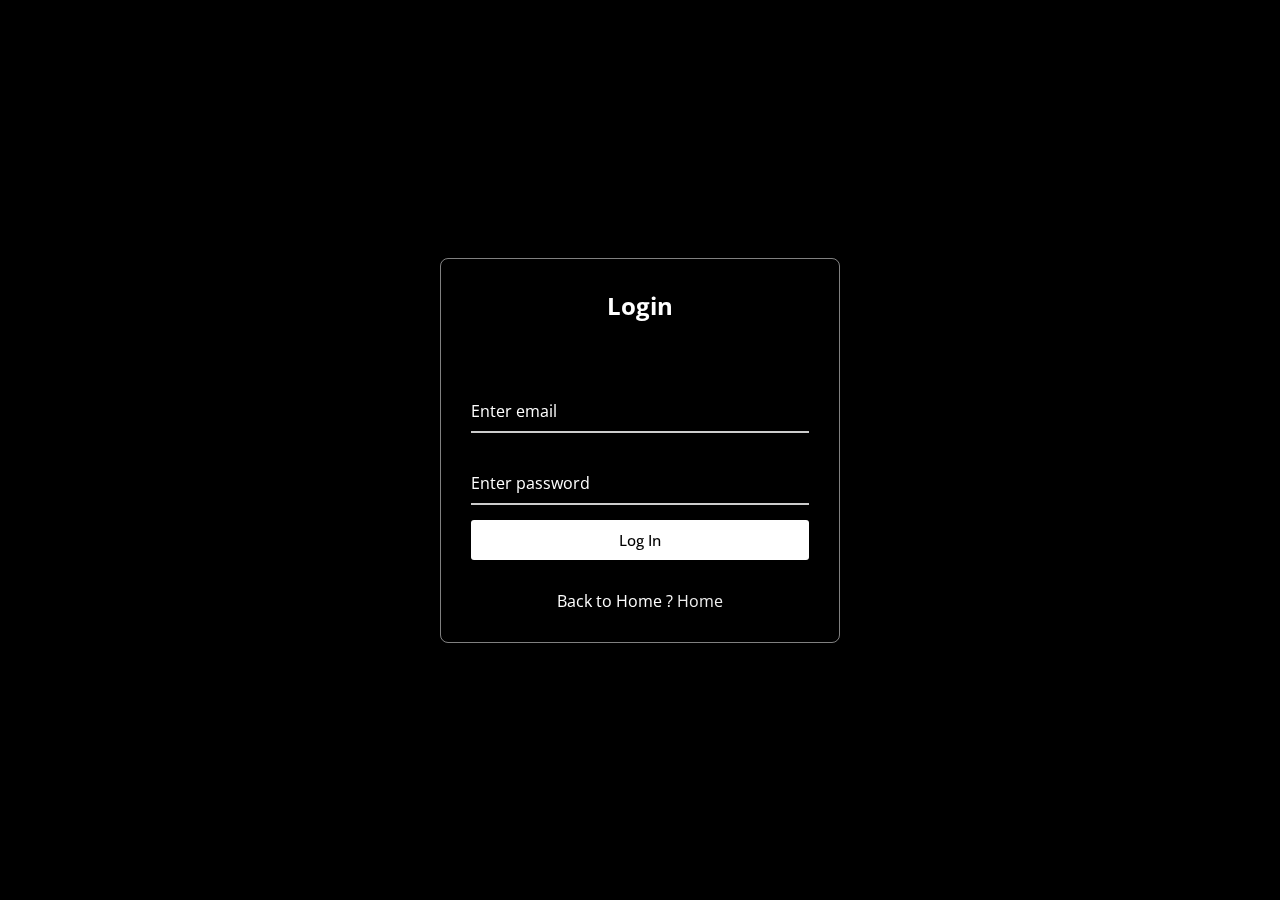
<file: src/main/resources/templates/login.html>
<!DOCTYPE html>
<html lang="en" xmlns:th="http://www.thymeleaf.org">
<head>
  <meta charset="ISO-8859-1">
 <!-- <meta name="viewport" content="width=device-width, initial-scale=1.0"> -->
  <title>Login Page</title>

</head>

<style>
	
	@import url("https://fonts.googleapis.com/css2?family=Open+Sans:wght@200;300;400;500;600;700&display=swap");

* {
  margin: 0;
  padding: 0;
  box-sizing: border-box;
  font-family: "Open Sans", sans-serif;
}

 body {
  display: flex;
  align-items: center;
  justify-content: center;
  min-height: 100vh;
  width: 100%;
  padding: 0 10px;
}

body::before {
  content: "";
  position: absolute;
  width: 100%;
  height: 100%;
  background: url("https://images.pexels.com/photos/281260/pexels-photo-281260.jpeg?auto=compress&cs=tinysrgb&w=600"), #000;
  background-position: center;
  background-size: cover;
} 



.wrapper {
  width: 400px;
  border-radius: 8px;
  padding: 30px;
  text-align: center;
  border: 1px solid rgba(255, 255, 255, 0.5);
  backdrop-filter: blur(9px);
  -webkit-backdrop-filter: blur(9px);
}

form {
  display: flex;
  flex-direction: column;
}

h2 {
  font-size: 1.5rem;
  margin-bottom: 10px;
  color: #fff;
}

.input-field {
  position: relative;
  border-bottom: 2px solid #ccc;
  margin: 15px 0;
}

.input-field label {
  position: absolute;
  top: 50%;
  left: 0;
  transform: translateY(-50%);
  color: #fff;
  font-size: 16px;
  pointer-events: none;
  transition: 0.15s ease;
}

.input-field input {
  width: 100%;
  height: 40px;
  background: transparent;
  border: none;
  outline: none;
  font-size: 16px;
  color: #fff;
}

input[type=date]:required:invalid::-webkit-datetime-edit {
  color: transparent;
}
input[type=date]:focus::-webkit-datetime-edit {
  color:  #fff !important;
}

input[type=file]{
    font-weight: 200;
    font-size: 12px;
    margin-left: 50%;
    padding-top: 5%;
}

select[name=gender]{
  font-weight: 200;
  font-size: 12px;
  margin-left: 50%;
  margin-bottom: 4px;
}

.input-field input:focus~label,
.input-field input:valid~label {
  font-size: 0.8rem;
  top: 10px;
  transform: translateY(-120%);
}

.forget {
  display: flex;
  align-items: center;
  justify-content: space-between;
  margin: 25px 0 35px 0;
  color: #fff;
}

#remember {
  accent-color: #fff;
}

.forget label {
  display: flex;
  align-items: center;
}

.forget label p {
  margin-left: 8px;
}

.wrapper a {
  color: #efefef;
  text-decoration: none;
}

.wrapper a:hover {
  text-decoration: underline;
}

button {
  background: #fff;
  color: #000;
  font-weight: 500;
  border: none;
  padding: 8px 20px;
  cursor: pointer;
  border-radius: 3px;
  font-size: 15px;
  border: 2px solid transparent;
  transition: 0.3s ease;
}

button:hover {
  color: #fff;
  border-color: #fff;
  background: rgba(255, 255, 255, 0.15);
}

.register {
  text-align: center;
  margin-top: 30px;
  color: #fff;
}


	
</style>

<body>
  <div class="wrapper">
    <form action="/login" method="post">
      <h2>Login</h2>
    
	  <div th:if="${param.error}" class="alert alert-danger custom">
		Invalid username & Password</div>  

	<div th:if="${param.logout}" class="alert alert-success custom">
		Logout Sucessfully</div>	  

        <div class="input-field">
        <input type="email" name="username"  required>
        <label>Enter email</label>
      </div>
      <div class="input-field">
        <input type="password" name="password" required>
        <label>Enter password</label>
      </div>

      <button type="submit">Log In</button>
      <div class="register">
        <p>Back to Home ? <a href="/"> Home </a></p>
      </div>
    </form>
  </div>
</body>
</html>
</file>
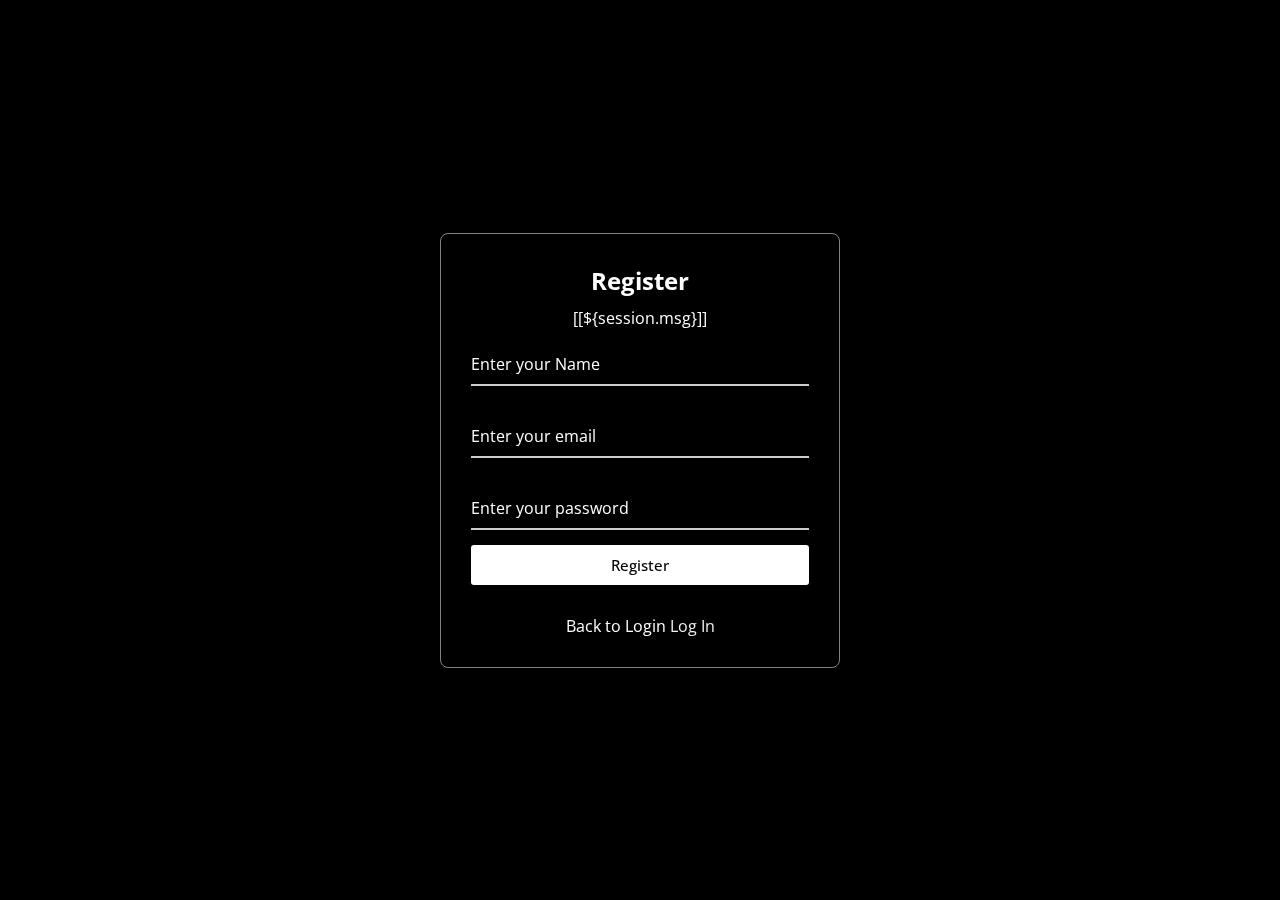
<file: src/main/resources/templates/register.html>
<!DOCTYPE html>
<html lang="en" xmlns="http://www.thymeleaf.org">
<head>
  <meta charset="UTF-8">
  <meta name="viewport" content="width=device-width, initial-scale=1.0">
  <title>Register Page</title>
 <!-- <link rel="stylesheet" href="login.css">  -->
</head>

<style>
	
	@import url("https://fonts.googleapis.com/css2?family=Open+Sans:wght@200;300;400;500;600;700&display=swap");

* {
  margin: 0;
  padding: 0;
  box-sizing: border-box;
  font-family: "Open Sans", sans-serif;
}

 body {
  display: flex;
  align-items: center;
  justify-content: center;
  min-height: 100vh;
  width: 100%;
  padding: 0 10px;
}

body::before {
  content: "";
  position: absolute;
  width: 100%;
  height: 100%;
  background: url("https://images.pexels.com/photos/281260/pexels-photo-281260.jpeg?auto=compress&cs=tinysrgb&w=600"), #000;
  background-position: center;
  background-size: cover;
} 



.wrapper {
  width: 400px;
  border-radius: 8px;
  padding: 30px;
  text-align: center;
  border: 1px solid rgba(255, 255, 255, 0.5);
  backdrop-filter: blur(9px);
  -webkit-backdrop-filter: blur(9px);
}

form {
  display: flex;
  flex-direction: column;
}

h2 {
  font-size: 1.5rem;
  margin-bottom: 10px;
  color: #fff;
}

.input-field {
  position: relative;
  border-bottom: 2px solid #ccc;
  margin: 15px 0;
}

.input-field label {
  position: absolute;
  top: 50%;
  left: 0;
  transform: translateY(-50%);
  color: #fff;
  font-size: 16px;
  pointer-events: none;
  transition: 0.15s ease;
}

.input-field input {
  width: 100%;
  height: 40px;
  background: transparent;
  border: none;
  outline: none;
  font-size: 16px;
  color: #fff;
}

input[type=date]:required:invalid::-webkit-datetime-edit {
  color: transparent;
}
input[type=date]:focus::-webkit-datetime-edit {
  color:  #fff !important;
}

input[type=file]{
    font-weight: 200;
    font-size: 12px;
    margin-left: 50%;
    padding-top: 5%;
}

select[name=gender]{
  font-weight: 200;
  font-size: 12px;
  margin-left: 50%;
  margin-bottom: 4px;
}

.input-field input:focus~label,
.input-field input:valid~label {
  font-size: 0.8rem;
  top: 10px;
  transform: translateY(-120%);
}

.forget {
  display: flex;
  align-items: center;
  justify-content: space-between;
  margin: 25px 0 35px 0;
  color: #fff;
}

#remember {
  accent-color: #fff;
}

.forget label {
  display: flex;
  align-items: center;
}

.forget label p {
  margin-left: 8px;
}

.wrapper a {
  color: #efefef;
  text-decoration: none;
}

.wrapper a:hover {
  text-decoration: underline;
}

button {
  background: #fff;
  color: #000;
  font-weight: 500;
  border: none;
  padding: 8px 20px;
  cursor: pointer;
  border-radius: 3px;
  font-size: 15px;
  border: 2px solid transparent;
  transition: 0.3s ease;
}

button:hover {
  color: #fff;
  border-color: #fff;
  background: rgba(255, 255, 255, 0.15);
}

.register {
  text-align: center;
  margin-top: 30px;
  color: #fff;
}

.custom{
	color:white;
}

	
</style>

<body>
  <div class="wrapper">
    <form action="createUser" method="post">
      <h2>Register</h2>

      <th:block th:if="${session.msg}">
        <p class="text-center fs-4 text-success custom">[[${session.msg}]]</p>
        <th:block th:text="${#session.removeAttribute('msg')}"></th:block>  
      </th:block>   
      
      <div class="input-field">
        <input type="text" name="fullName" required>
        <label>Enter your Name</label>
      </div>
        <div class="input-field">
        <input type="email" name="email" required>
        <label>Enter your email</label>
      </div>
      <div class="input-field">
        <input type="password" name="password" required>
        <label>Enter your password</label>
      </div>
      <button type="submit">Register</button>
      <div class="register">
        <p>Back to Login <a href="/signin">Log In</a></p>
      </div>
    </form>
  </div>
</body>
</html>
</file>
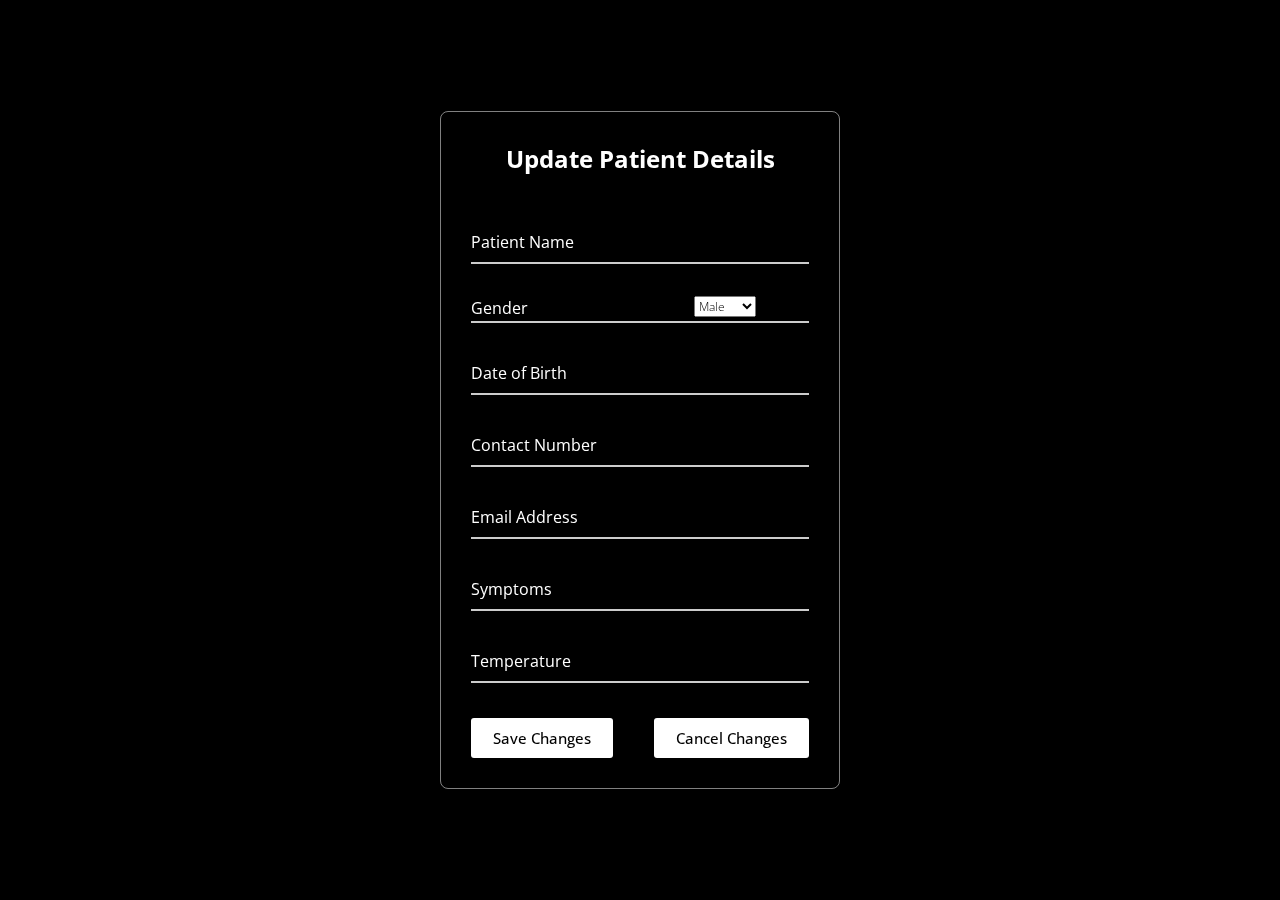
<file: src/main/resources/templates/update.html>
<!DOCTYPE html>
<html lang="en" xmlns:th="http://www.thymeleaf.org">

<head>
  <meta charset="ISO-8859-1">
  
    <title>Update Patient Details</title>
  
</head>

<style>
	@import url("https://fonts.googleapis.com/css2?family=Open+Sans:wght@200;300;400;500;600;700&display=swap");

* {
  margin: 0;
  padding: 0;
  box-sizing: border-box;
  font-family: "Open Sans", sans-serif;
}

 body {
  display: flex;
  align-items: center;
  justify-content: center;
  min-height: 100vh;
  width: 100%;
  padding: 0 10px;
}

body::before {
  content: "";
  position: absolute;
  width: 100%;
  height: 100%;
  background: url("https://images.pexels.com/photos/281260/pexels-photo-281260.jpeg?auto=compress&cs=tinysrgb&w=600"), #000;
  background-position: center;
  background-size: cover;
} 



.wrapper {
  width: 400px;
  border-radius: 8px;
  padding: 30px;
  text-align: center;
  border: 1px solid rgba(255, 255, 255, 0.5);
  backdrop-filter: blur(9px);
  -webkit-backdrop-filter: blur(9px);
}

form {
  display: flex;
  flex-direction: column;
}

h2 {
  font-size: 1.5rem;
  margin-bottom: 10px;
  color: #fff;
}

.input-field {
  position: relative;
  border-bottom: 2px solid #ccc;
  margin: 15px 0;
}

.input-field label {
  position: absolute;
  top: 50%;
  left: 0;
  transform: translateY(-50%);
  color: #fff;
  font-size: 16px;
  pointer-events: none;
  transition: 0.15s ease;
}

.input-field input {
  width: 100%;
  height: 40px;
  background: transparent;
  border: none;
  outline: none;
  font-size: 16px;
  color: #fff;
}

input[type=date]:required:invalid::-webkit-datetime-edit {
  color: transparent;
}
input[type=date]:focus::-webkit-datetime-edit {
  color:  #fff !important;
}

input[type=file]{
    font-weight: 200;
    font-size: 12px;
    margin-left: 50%;
    padding-top: 5%;
}

select[name=gender]{
  font-weight: 200;
  font-size: 12px;
  margin-left: 50%;
  margin-bottom: 4px;
}

.input-field input:focus~label,
.input-field input:valid~label {
  font-size: 0.8rem;
  top: 10px;
  transform: translateY(-120%);
}

.forget {
  display: flex;
  align-items: center;
  justify-content: space-between;
  margin: 25px 0 35px 0;
  color: #fff;
}

#remember {
  accent-color: #fff;
}

.forget label {
  display: flex;
  align-items: center;
}

.forget label p {
  margin-left: 8px;
}

.wrapper a {
  color: #efefef;
  text-decoration: none;
}

.wrapper a:hover {
  text-decoration: underline;
}

button {
  background: #fff;
  color: #000;
  font-weight: 500;
  border: none;
  padding: 8px 20px;
  cursor: pointer;
  border-radius: 3px;
  font-size: 15px;
  border: 2px solid transparent;
  transition: 0.3s ease;
}

button:hover {
  color: #fff;
  border-color: #fff;
  background: rgba(255, 255, 255, 0.15);
}

.register {
  text-align: center;
  margin-top: 30px;
  color: #fff;
}

.btn{
  display: flex;
  justify-content: space-between;
  align-items: center;
  margin-top: 20px;
}


</style>

<body>
	<div class="wrapper">

	 
	 <form action="#" th:action = "@{/user/update/{id}(id=${data.id})}" th:object="${data}" method="post">
		<input type = "hidden" th:field = "*{id}">
		
			 <h2>Update Patient Details</h2>
	
	      <th:block th:if="${session.msg}">
        <p class="text-center fs-4 text-success custom">[[${session.msg}]]</p>
        <th:block th:text="${#session.removeAttribute('msg')}"></th:block>  
      </th:block> 
		
      <div class="input-field">
        <input type="text" name="patientName" th:field="*{patientName}" required>
        <label>Patient Name</label>
      </div>
        <div class="input-field">     
        <select name="gender" id="gender" th:field="*{gender}" required>
        <option value="male">Male</option>
        <option value="female">Female</option>
        <option value="other">Other</option>
    </select>

    <label>Gender</label>
      </div>

      <div class="input-field">

        <input type="date" name="dateOfBirth" th:field="*{dateOfBirth}" required>
        <label>Date of Birth</label>
      </div>
      <div class="input-field">
        <input type="tel" name="contactNumber" th:field="*{contactNumber}" required>
        <label>Contact Number</label>
      </div>

      <div class="input-field">
        <input type="email" name="email" th:field="*{email}" required>
        <label>Email Address</label>
      </div>

      <div class="input-field">
        <input type="text" name="symptoms" th:field="*{symptoms}" required>
        <label>Symptoms</label>
      </div>

      <div class="input-field">
        <input type="number" name="temperature" th:field="*{temperature}" required>
        <label>Temperature</label>
	  </div>
		<div class="btn">
			<div>
			  <button type="submit" name="action" value="save">Save Changes</button>
			</div>
			<div>
			  <button type="button" onclick="cancelChanges()">Cancel Changes</button>
			</div>
		  </div>
    </div>
	 </form>

 </div>
     <script th:inline="javascript">
        function cancelChanges() {
            if (confirm("Are you sure you want to cancel the changes?")) {
                window.location.href = /*[[@{/user/}]]*/ '/user/';
            }
        }
    </script>
	    
</body>
</html>
</file>
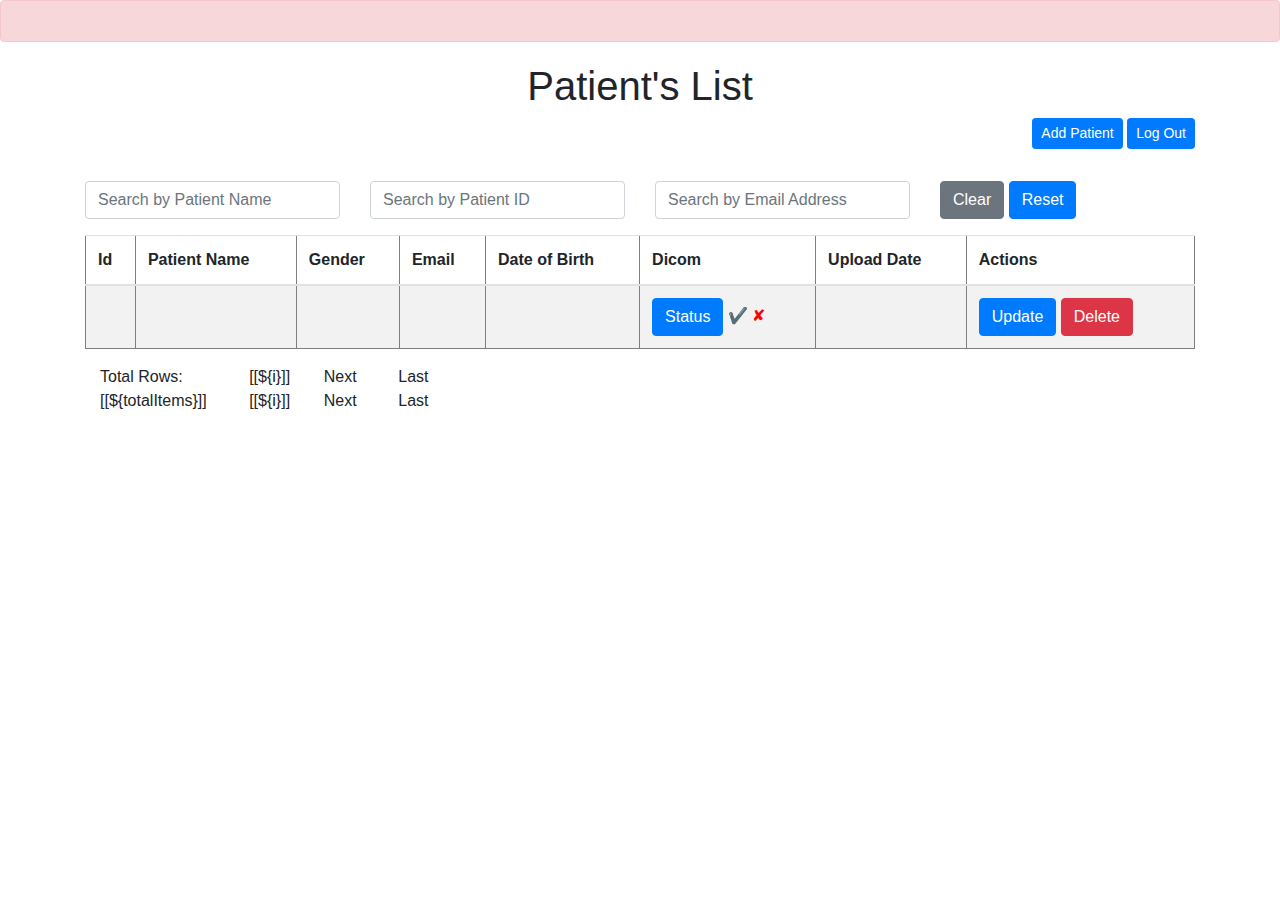
<file: src/main/resources/templates/view.html>
<!DOCTYPE html>
<html lang="en" xmlns:th="http://www.thymeleaf.org">
<head>
<meta charset="ISO-8859-1">
<title>Patient's List</title>
<link rel="stylesheet"
	href="https://stackpath.bootstrapcdn.com/bootstrap/4.1.3/css/bootstrap.min.css"
	integrity="sha384-MCw98/SFnGE8fJT3GXwEOngsV7Zt27NXFoaoApmYm81iuXoPkFOJwJ8ERdknLPMO"
	crossorigin="anonymous">
	
    <link rel="stylesheet" href="https://stackpath.bootstrapcdn.com/bootstrap/4.5.2/css/bootstrap.min.css">
    <link rel="stylesheet" href="https://cdnjs.cloudflare.com/ajax/libs/font-awesome/5.15.1/css/all.min.css">

<script src="https://code.jquery.com/jquery-3.6.0.min.js"></script>

<style>
    /* Custom CSS for center-aligning the heading */
    .center-heading {
        text-align: center;
        margin-top: 20px; /* Adjust the margin-top as needed */
    }
</style>

</head>

 <body>
	
 <div th:if="${error}" class="alert alert-danger">
    <p th:text="${error}"></p>
</div>
	 
	 
	<div class="container my-2">
	<h1 class="center-heading">Patient's List</h1>
	
<div class="text-right"> <!-- Adding a class to align contents to the right -->
    <a th:href="@{/user/patient}" class="btn btn-primary btn-sm mb-3">Add Patient</a>
    	                   <a href = "/logout">
	                       <button class="btn btn-primary btn-sm mb-3">Log Out</button>                       
	                       </a>	
</div>
	
   <div class = "search-container my-3">
		        
    <div class="row">
        <div class="col">
            <input onkeyup="search()" id="search-patientName" type="text" class="form-control" placeholder="Search by Patient Name"/>
        </div>
        <div class="col">
            <input onkeyup="search()" id="search-id" type="text" class="form-control" placeholder="Search by Patient ID"/>
        </div>
        <div class="col">
            <input onkeyup="search()" id="search-email" type="text" class="form-control" placeholder="Search by Email Address"/>
        </div>
        
         <div class="col">
            <button onclick="clearFilters()" class="btn btn-secondary">Clear</button>
            <button onclick="resetFilters()" class="btn btn-primary">Reset</button>
        </div>
        
    </div>
		 
		 <div class="search-result">
		       
		 </div> 
	 </div>
	
	<table border="1" class = "table table-striped table-responsive-md">
			<thead>
				<tr>
                <th>
                  <a th:href="@{'/user/page/' + ${currentPage} + '?sortField=id&sortDir=' + ${reverseSortDir}}">
                        <span th:class="${sortField == 'id' ? (sortDir == 'asc' ? 'fas fa-sort-up' : 'fas fa-sort-down') : 'fas fa-sort'}"></span>
                        Id
                    </a>
                </th>
                <th>
                    <a th:href="@{'/user/page/' + ${currentPage} + '?sortField=patientName&sortDir=' + ${reverseSortDir}}">
                        <span th:class="${sortField == 'patientName' ? (sortDir == 'asc' ? 'fas fa-sort-up' : 'fas fa-sort-down') : 'fas fa-sort'}"></span>
                        Patient Name
                    </a>
                </th>
					<th>Gender</th>
					<th>
                         Email
					</th>
					
					  <th>Date of Birth</th>
					 
		             <th>Dicom</th>
		             
		             <th>
                  <a th:href="@{'/user/page/' + ${currentPage} + '?sortField=uploadDate&sortDir=' + ${reverseSortDir}}">
                        <span th:class="${sortField == 'uploadDate' ? (sortDir == 'asc' ? 'fas fa-sort-up' : 'fas fa-sort-down') : 'fas fa-sort'}"></span>
                        Upload Date
                    </a>
					 </th>
					
					<th> Actions </th>
				</tr>
			</thead>	
		   <tbody>
			  <tr th:each="data : ${listData}">
				  <td th:text="${data.id}"></td>
				  <td th:text="${data.patientName}"></td>
				  <td th:text="${data.gender}"></td>
				  <td th:text="${data.email}"></td>
				  <td th:text="${data.dateOfBirth}"></td>
				  
			 <td>
             	 <a th:href="@{/user/fupload/{id}(id=${data.id})}" class="btn btn-primary">Status</a>
         <span th:if="${data.fileUploaded}" style="color: green;">&#10004;</span>
        <span th:unless="${data.fileUploaded}" style="color: red;">&#10008;</span>        
			  </td>
			  
				  <td th:text="${data.uploadDate}"></td>			  
			  
					<td> <a th:href="@{/user/update/{id}(id=${data.id})}" class="btn btn-primary">Update</a>
					    <a th:href="@{/user/delete/{id}(id=${data.id})}" class="btn btn-danger">Delete</a>
					</td>
				  
			  </tr>
		  </tbody>        
	</table>
		<div th:if = "${totalPages > 1}">
			<div class = "row col-sm-10">
				<div class = "col-sm-2">
					Total Rows: [[${totalItems}]] 
				</div>
				<div class = "col-sm-1">
					<span th:each="i: ${#numbers.sequence(1, totalPages)}">
						<a th:if="${currentPage != i}" th:href="@{'/user/page/' + ${i}+ '?sortField=' + ${sortField} + '&sortDir=' + ${sortDir}}">[[${i}]]</a>
						<span th:unless="${currentPage != i}">[[${i}]]</span>  &nbsp; &nbsp;
					</span>
				</div>
				<div class = "col-sm-1">
					<a th:if="${currentPage < totalPages}" th:href="@{'/user/page/' + ${currentPage + 1}+ '?sortField=' + ${sortField} + '&sortDir=' + ${sortDir}}">Next</a>
					<span th:unless="${currentPage < totalPages}">Next</span>
				</div>
				
				 <div class="col-sm-1">
    				<a th:if="${currentPage < totalPages}" th:href="@{'/user/page/' + ${totalPages}+ '?sortField=' + ${sortField} + '&sortDir=' + ${sortDir}}">Last</a>
					<span th:unless="${currentPage < totalPages}">Last</span>
   				 </div>
			</div>
		</div>
	</div>	
	
	
	  <script>
		  
		  
      // JavaScript function to clear filters    
    function clearFilters() {
        document.getElementById('search-patientName').value = '';
        document.getElementById('search-id').value = '';
        document.getElementById('search-email').value = '';
    }

    // JavaScript function to reset filters
    function resetFilters() {
        document.getElementById('search-patientName').value = '';
        document.getElementById('search-id').value = '';
        document.getElementById('search-email').value = '';
        search(); // Trigger the search function to update the results
    }
  
             function search() {
            // Getting user input for each criteria
            var patientName = document.getElementById('search-patientName').value.toLowerCase();
            var id = document.getElementById('search-id').value.toLowerCase();
            var email = document.getElementById('search-email').value.toLowerCase();
            
            // Getting table rows
            var rows = document.querySelectorAll('tbody tr');

            // Looping through table rows
            for (var i = 0; i < rows.length; i++) {
                var row = rows[i];
                var rowPatientName = row.querySelector('td:nth-child(2)').textContent.toLowerCase();
                var rowId = row.querySelector('td:nth-child(1)').textContent.toLowerCase();
                var rowEmail = row.querySelector('td:nth-child(4)').textContent.toLowerCase();

                // Checking if the row matches all input criteria
                if (rowPatientName.includes(patientName) && rowId.includes(id) && rowEmail.includes(email)) {
                    row.style.display = '';
                } else {
                    row.style.display = 'none'; // Hiding the row
                }
            }
        }   
    </script> 	  
 </body>
</html>
</file>
